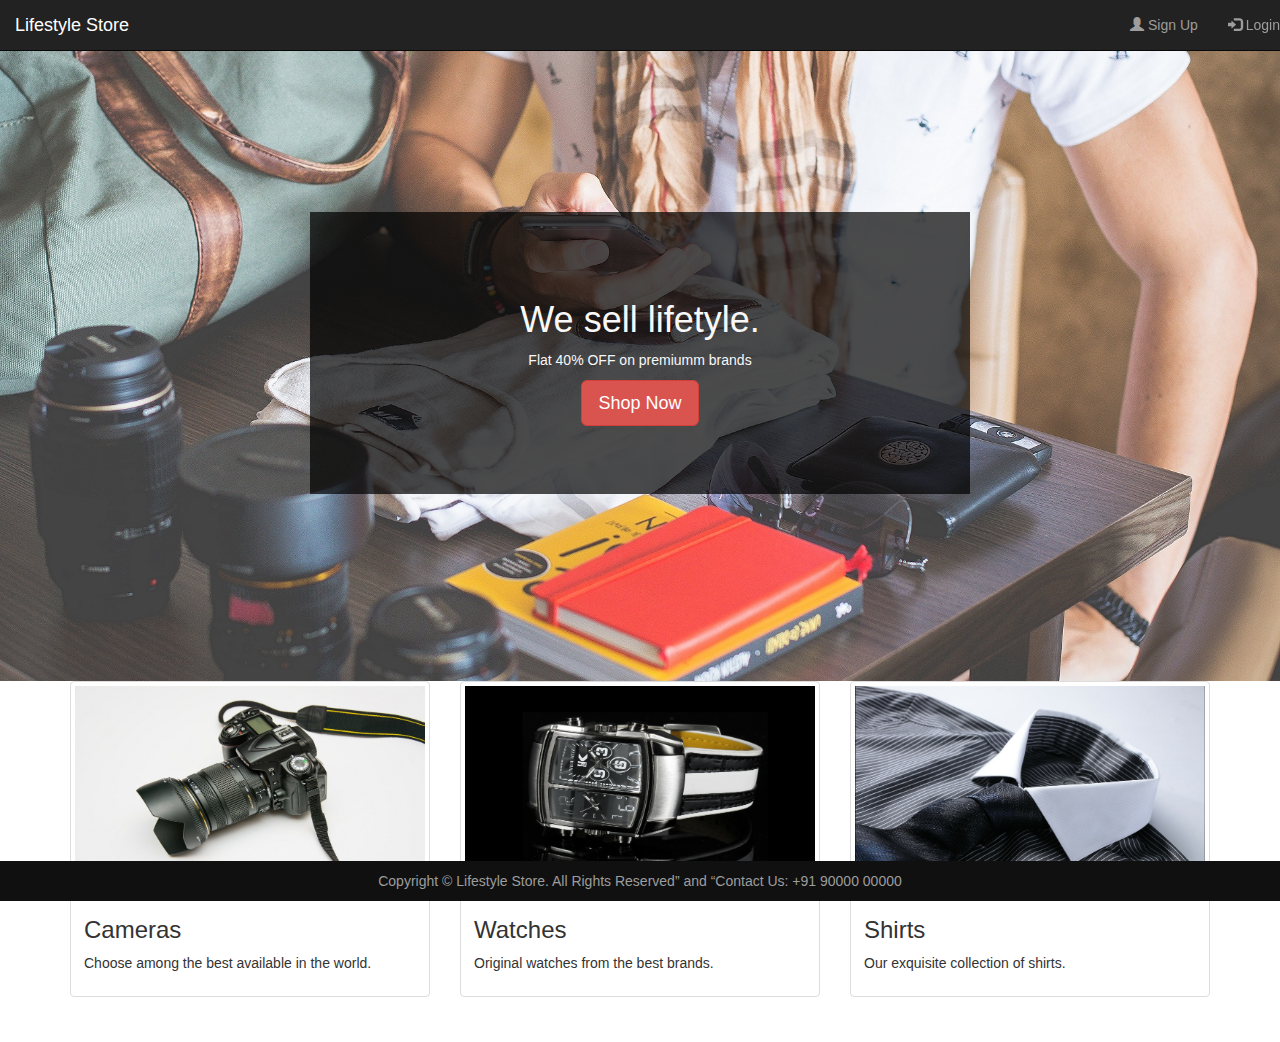
<file: index.html>
<!DOCTYPE html>
<html lang="en">
<head>
    <meta charset="UTF-8">
    <meta http-equiv="X-UA-Compatible" content="IE=edge">
    <meta name="viewport" content="width=device-width, initial-scale=1.0">
    <!-- Latest compiled and minified CSS -->
    <link rel="stylesheet" href="./Bootstrap/css/bootstrap.min.css" type=" text/css">     <!-- jQuery library -->
    <script src="./Bootstrap/js/jquery.min.js"></script>
    <!-- Latest compiled and minified JavaScript -->
    <script src="./Bootstrap/js/bootstrap.min.js"></script>
    
    <title>INDEX PAGE</title>
    <link rel="stylesheet" type="text/css"  href="./css/index.css"/>
</head>
<body>
    <div class="navbar navbar-inverse navbar-fixed-top">
        <div class="navbar-header">
            <button type="button" class="navbar-toggle" data-toggle="collapse" data-target="#myNavbar">
                <span class="icon-bar"></span>
                <span class="icon-bar"></span>
                <span class="icon-bar"></span>
             </button>
            <a class="navbar-brand" href="index.html">Lifestyle Store</a>     
        </div>
        <div class="collapse navbar-collapse" id="myNavbar">
            <ul class="nav navbar-nav navbar-right">
                <li><a href="./html/signup.html"><span class="glyphicon glyphicon-user"></span> Sign Up</a></li>
                <li><a href="./html/login.html"><span class="glyphicon glyphicon-log-in"></span> Login</a></li>
            </ul>
        </div>
    </div>
    <div id="banner_image">
        <div class="container">
            <center>
                <div id="banner_content">
                    <h1>We sell lifetyle.</h1>
                    <p>Flat 40% OFF on premiumm brands</p>
                    <a href="./html/products.html" class="btn btn-danger btn-lg">Shop Now</a>
                </div>
            </center>
        </div>
    </div>
    <div class="container">
        <div class="row">
            <div class="col-sm-4">
                <a href="./html/products.html#cameras" >
                   <div class="thumbnail">
                        <img src="./img/1.jpg" alt="">
                        <div class="caption">
                            <h3>Cameras</h3>
                            <p>Choose among the best available in the world.</p>
                        </div>
                    </div>
                </a>
            </div>

            <div class="col-sm-4">
                <a href="./html/products.html#watches" ><div class="thumbnail">
                        <img src="./img/7.jpg" alt="">
                        <div class="caption">
                            <h3>Watches</h3>
                            <p>Original watches from the best brands.</p>
                        </div>
                    </div>
                </a>
            </div>

            <div class="col-sm-4">
                <a href="./html/products.html#shirts"><div  class="thumbnail" >
                        <img src="./img/8.jpg" alt="">
                        <div class="caption">
                            <h3>Shirts</h3>
                            <p>Our exquisite collection of shirts.</p>
                        </div>
                    </div>
                </a>
            </div>
        </div>
    </div>
    <footer>
        <div class=>
            <center>
                Copyright © Lifestyle Store. All Rights Reserved” and “Contact Us: +91 90000 00000
            </center>
        </div>
    </footer>    
</body>
</html>
</file>
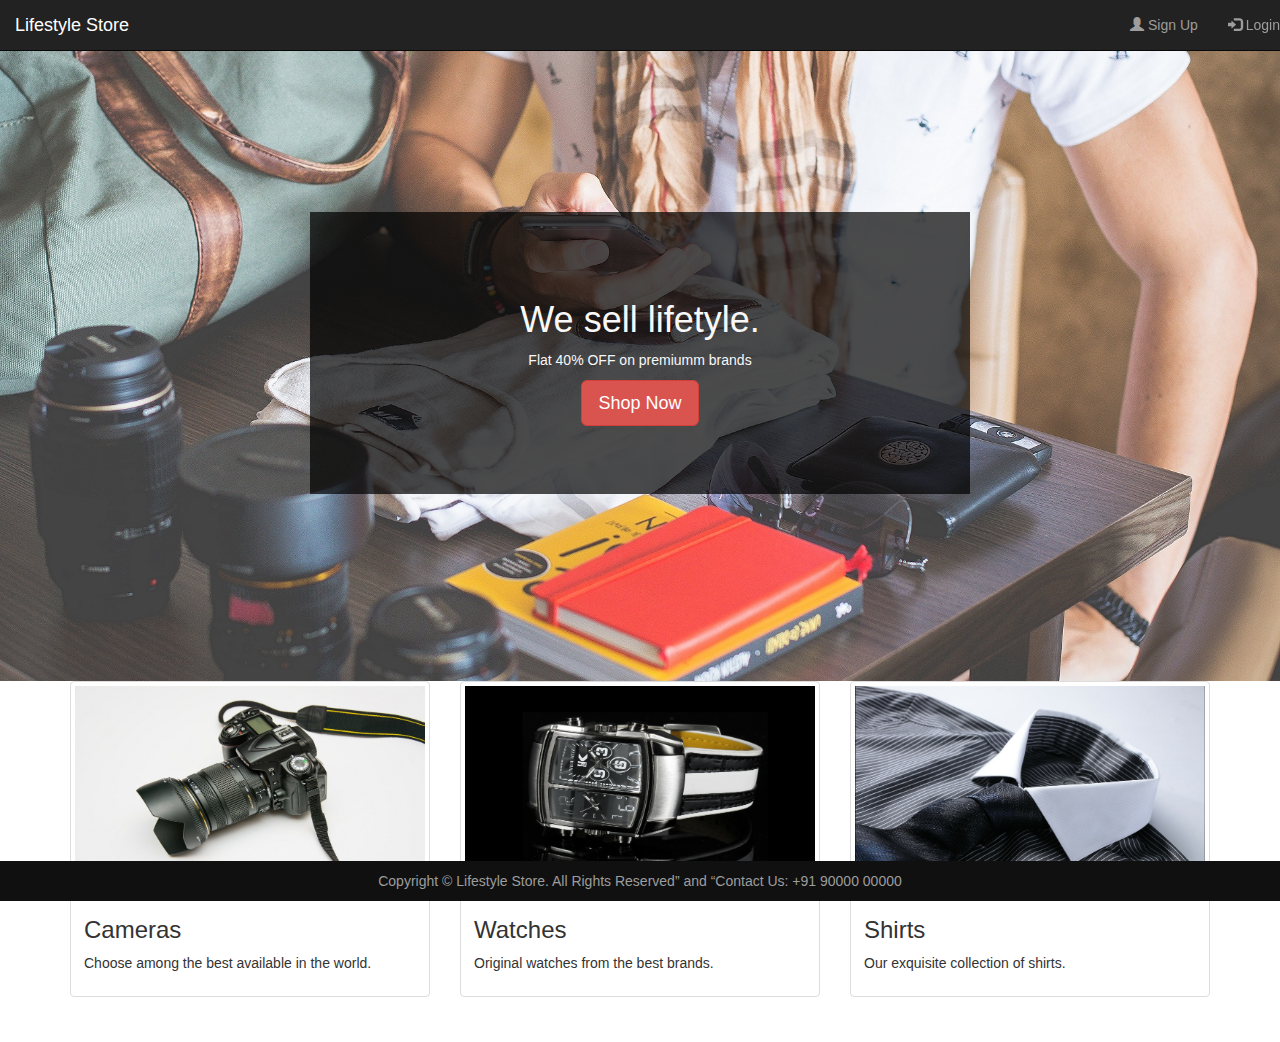
<file: html/index.html>
<!DOCTYPE html>
<html lang="en">
<head>
    <meta charset="UTF-8">
    <meta http-equiv="X-UA-Compatible" content="IE=edge">
    <meta name="viewport" content="width=device-width, initial-scale=1.0">
    <!-- Latest compiled and minified CSS -->
    <link rel="stylesheet" href="../Bootstrap/css/bootstrap.min.css" type=" text/css">     <!-- jQuery library -->
    <script src="../Bootstrap/js/jquery.min.js"></script>
    <!-- Latest compiled and minified JavaScript -->
    <script src="../Bootstrap/js/bootstrap.min.js"></script>
    
    <title>INDEX PAGE</title>
    <link rel="stylesheet" type="text/css"  href="../css/index.css"/>
</head>
<body>
    <div class="navbar navbar-inverse navbar-fixed-top">
        <div class="navbar-header">
            <button type="button" class="navbar-toggle" data-toggle="collapse" data-target="#myNavbar">
                <span class="icon-bar"></span>
                <span class="icon-bar"></span>
                <span class="icon-bar"></span>
             </button>
            <a class="navbar-brand" href="index.html">Lifestyle Store</a>     
        </div>
        <div class="collapse navbar-collapse" id="myNavbar">
            <ul class="nav navbar-nav navbar-right">
                <li><a href="signup.html"><span class="glyphicon glyphicon-user"></span> Sign Up</a></li>
                <li><a href="login.html"><span class="glyphicon glyphicon-log-in"></span> Login</a></li>
            </ul>
        </div>
    </div>
    <div id="banner_image">
        <div class="container">
            <center>
                <div id="banner_content">
                    <h1>We sell lifetyle.</h1>
                    <p>Flat 40% OFF on premiumm brands</p>
                    <a href="products.html" class="btn btn-danger btn-lg">Shop Now</a>
                </div>
            </center>
        </div>
    </div>
    <div class="container">
        <div class="row">
            <div class="col-sm-4">
                <a href="products.html#cameras" >
                   <div class="thumbnail">
                        <img src="../img/1.jpg" alt="">
                        <div class="caption">
                            <h3>Cameras</h3>
                            <p>Choose among the best available in the world.</p>
                        </div>
                    </div>
                </a>
            </div>

            <div class="col-sm-4">
                <a href="products.html#watches" ><div class="thumbnail">
                        <img src="../img/7.jpg" alt="">
                        <div class="caption">
                            <h3>Watches</h3>
                            <p>Original watches from the best brands.</p>
                        </div>
                    </div>
                </a>
            </div>

            <div class="col-sm-4">
                <a href="products.html#shirts"><div  class="thumbnail" >
                        <img src="../img/8.jpg" alt="">
                        <div class="caption">
                            <h3>Shirts</h3>
                            <p>Our exquisite collection of shirts.</p>
                        </div>
                    </div>
                </a>
            </div>
        </div>
    </div>
    <footer>
        <div class=>
            <center>
                Copyright © Lifestyle Store. All Rights Reserved” and “Contact Us: +91 90000 00000
            </center>
        </div>
    </footer>    
</body>
</html>
</file>
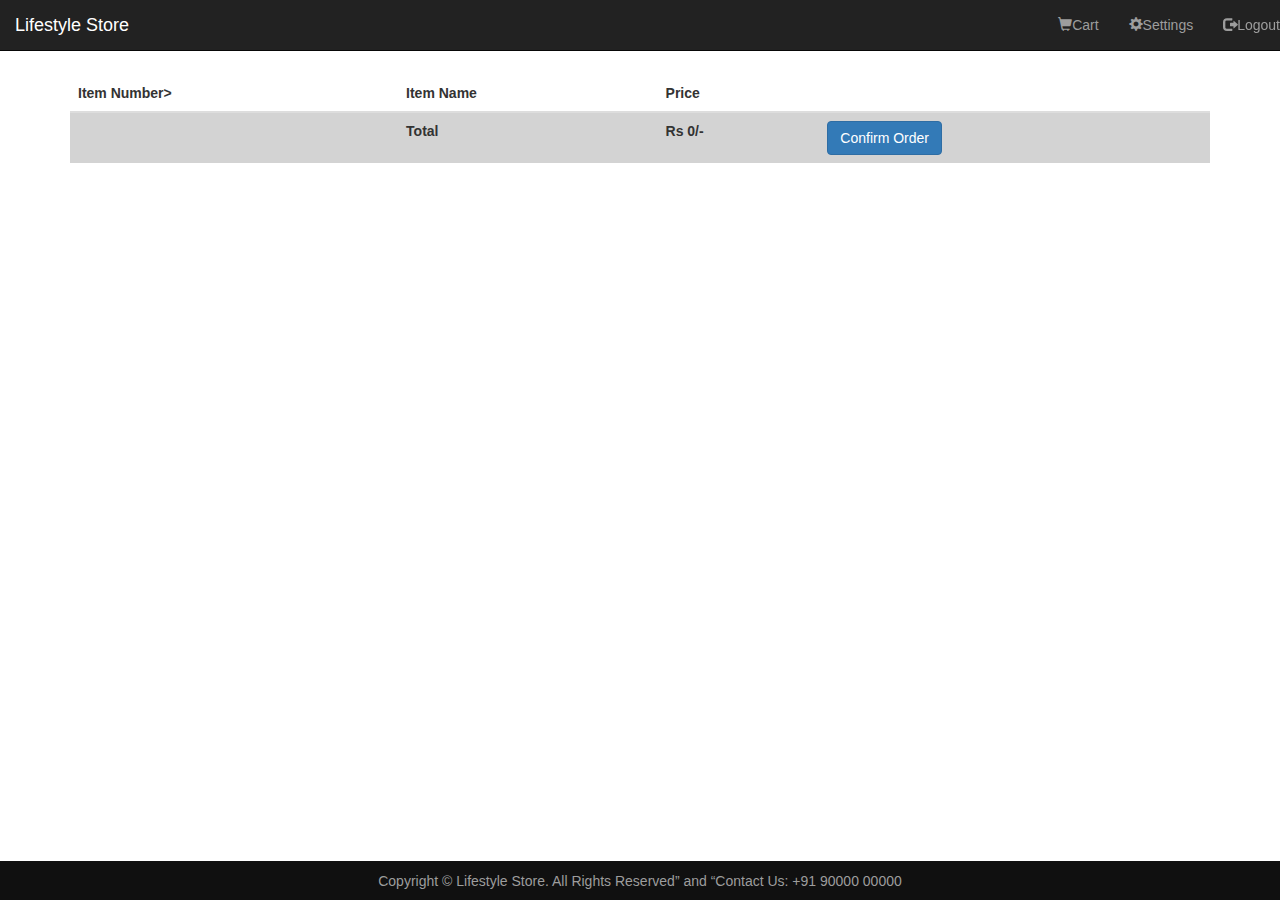
<file: html/cart.html>
<!DOCTYPE html>
<html lang="en">
<head>
    <meta charset="UTF-8">
    <meta http-equiv="X-UA-Compatible" content="IE=edge">
    <meta name="viewport" content="width=device-width, initial-scale=1.0">
    <!-- Latest compiled and minified CSS -->
    <link rel="stylesheet" href="../Bootstrap/css/bootstrap.min.css" type=" text/css">     <!-- jQuery library -->
    <script src="../Bootstrap/js/jquery.min.js"></script>
    <!-- Latest compiled and minified JavaScript -->
    <script src="../Bootstrap/js/bootstrap.min.js"></script>
    
    <title>CART PAGE</title>
    <link rel="stylesheet" type="text/css"  href="../css/index.css"/>
</head>
<body>
    <header>
        <div class="navbar navbar-inverse navbar-fixed-top">
            <div class="navbar-header">
                <button type="button" class="navbar-toggle" data-toggle="collapse" data-target="#myNavbar">
                    <span class="icon-bar"></span>
                    <span class="icon-bar"></span>
                    <span class="icon-bar"></span>
                 </button>
                <a class="navbar-brand" href="../index.html">Lifestyle Store</a>     
            </div>
            <div class="collapse navbar-collapse" id="myNavbar">
                <ul class="nav navbar-nav navbar-right">
                    <li><a href="cart.html"><span class="glyphicon glyphicon-shopping-cart"></span>Cart</a></li>
                    <li><a href="settings.html"><span class="glyphicon glyphicon-cog"></span>Settings</a></li>
                    <li><a href="../index.html"><span class="glyphicon glyphicon-log-out"></span>Logout</a></li>
                </ul>
            </div>
        </div>
    </header>
    <div class="container" style="padding-top:75px">
        <div class="table-responsive">
            <table class="table table-striped">
                <thead>
                    <tr><th>Item Number></th><th>Item Name</th><th>Price</th><th></th></tr>
                </thead>
                <tbody>
                    <tr></tr>
                </tbody>
                <tfoot style="background-color: lightgray;">
                    <tr><th></th><th>Total</th><th>Rs 0/-</th><th><a class="btn btn-primary" href="success.html">Confirm Order</a></th></tr>
                </tfoot>
            </table>
        </div>
    </div>
    <footer>
        <div class=>
            <center>
                Copyright © Lifestyle Store. All Rights Reserved” and “Contact Us: +91 90000 00000
            </center>
        </div>
    </footer> 
</body>
</html>
</file>
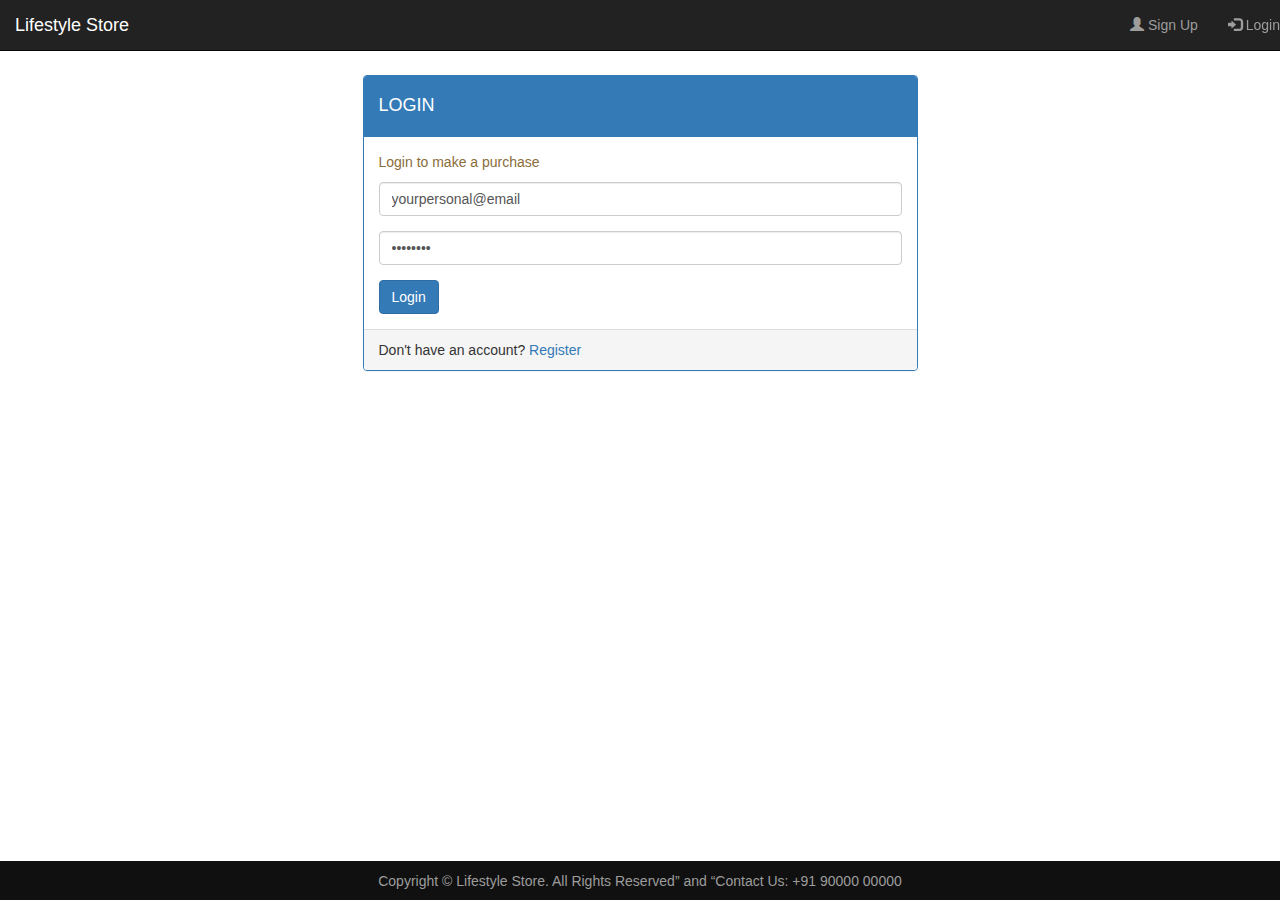
<file: html/login.html>
<!DOCTYPE html>
<html lang="en">
<head>
    <meta charset="UTF-8">
    <meta http-equiv="X-UA-Compatible" content="IE=edge">
    <meta name="viewport" content="width=device-width, initial-scale=1.0">
    <!-- Latest compiled and minified CSS -->
    <link rel="stylesheet" href="../Bootstrap/css/bootstrap.min.css" type=" text/css">     <!-- jQuery library -->
    <script src="../Bootstrap/js/jquery.min.js"></script>
    <!-- Latest compiled and minified JavaScript -->
    <script src="../Bootstrap/js/bootstrap.min.js"></script>
 
    <title>LOGIN PAGE</title>

    <link rel="stylesheet"  type="text/css" href="../css/index.css">
</head>
<body>
    <div class="navbar navbar-inverse navbar-fixed-top">
        <div class="navbar-header">
            <button type="button" class="navbar-toggle" data-toggle="collapse" data-target="#myNavbar">
                <span class="icon-bar"></span>
                <span class="icon-bar"></span>
                <span class="icon-bar"></span>
             </button>
            <a class="navbar-brand" href="../index.html">Lifestyle Store</a>     
        </div>
        <div class="collapse navbar-collapse" id="myNavbar">
            <ul class="nav navbar-nav navbar-right">
                <li><a href="signup.html"><span class="glyphicon glyphicon-user"></span> Sign Up</a></li>
                <li><a href="login.html"><span class="glyphicon glyphicon-log-in"></span> Login</a></li>
            </ul>
        </div>
    </div>
    <div class="container" style="padding-top:75px">
        <div class="row row_style">
            <div class="col-xs-6 col-xs-offset-3">
                <div class="panel panel-primary">
                  <div class="panel-heading">
                      <h4>LOGIN</h4>
                  </div>
                    <div class="panel-body">
                        <p class="text-warning">Login to make a purchase</p>
                        <form>
                            <div class="form-group">
                                <input type="email" class="form-control" value="yourpersonal@email" name="user" placeholder="Email">
                            </div>
                            <div class="form-group">
                                <input type="password" class="form-control" value="password" name="Pass" placeholder="Password">
                            </div>
                            <a href="products.html"  class="btn btn-primary" type="submit">Login</a>
                        </form>
                    </div>
                    <div class="panel-footer">
                      Don't have an account? <a href="signup.html" >Register</a>
                    </div>
                </div>
            </div>
        </div>
    </div>
    <footer class="">
        <div class=>
            <center>
                Copyright © Lifestyle Store. All Rights Reserved” and “Contact Us: +91 90000 00000
            </center>
        </div>
    </footer> 
</body>
</html>
</file>
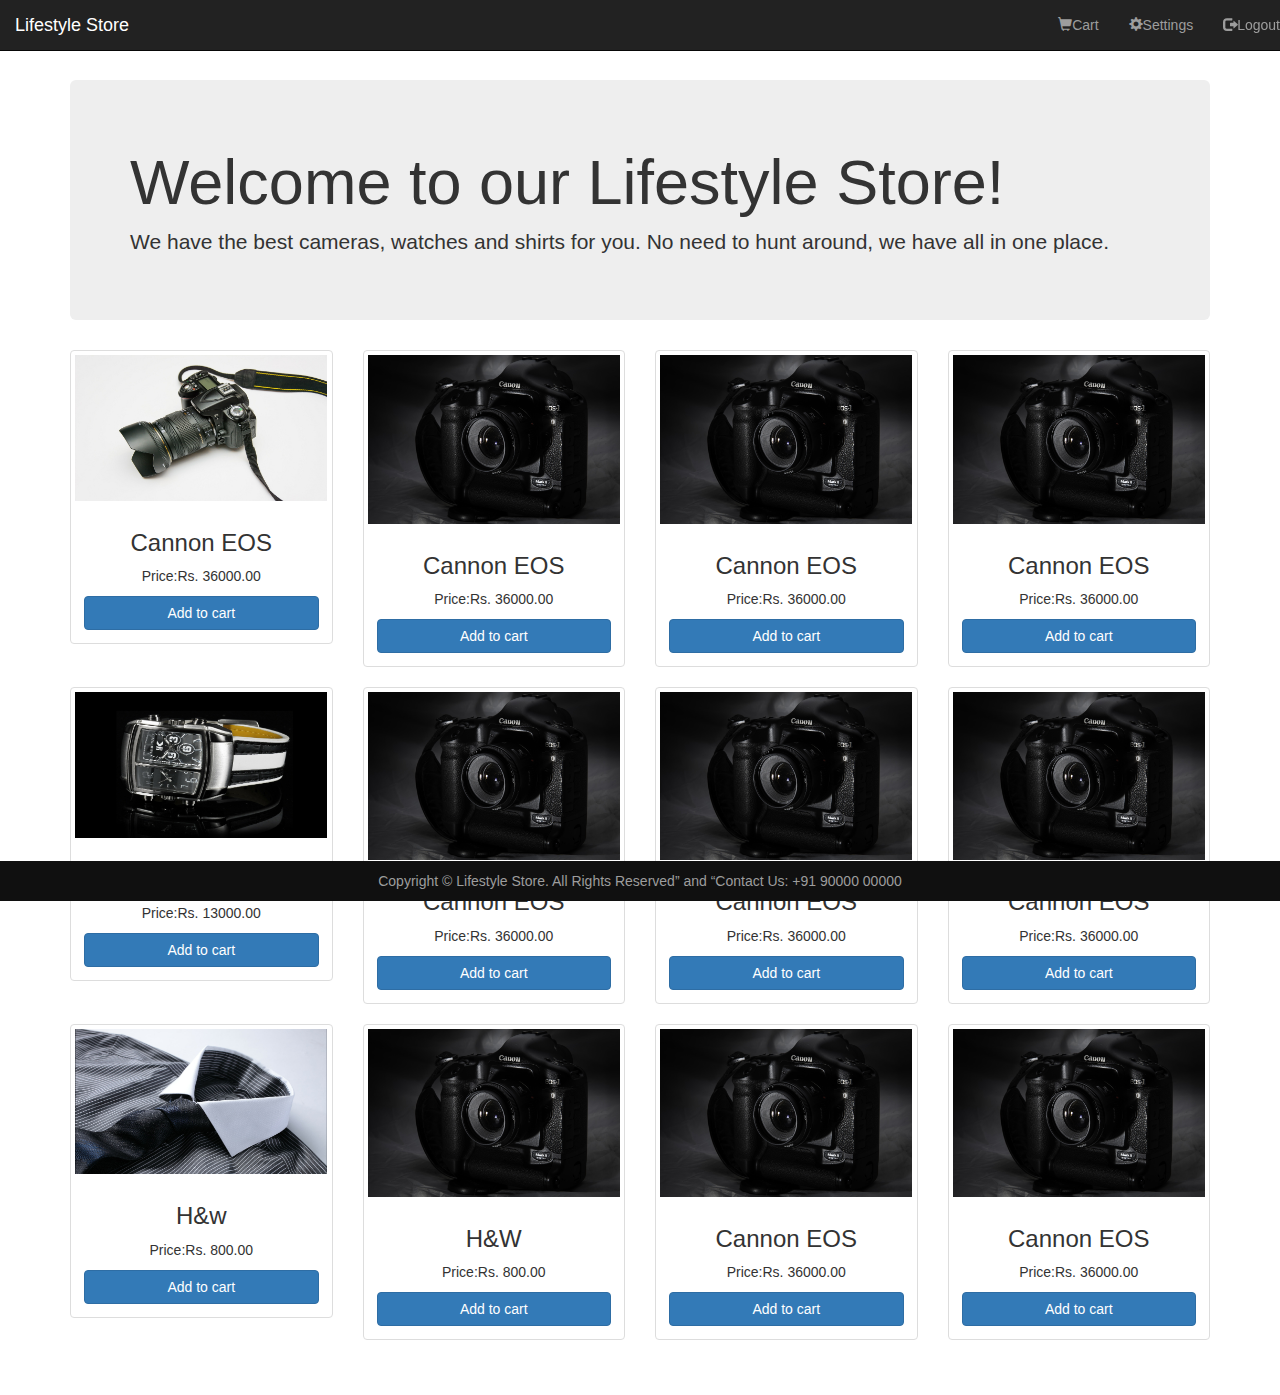
<file: html/products.html>
<!DOCTYPE html>
<html lang="en">
<head>
    <meta charset="UTF-8">
    <meta http-equiv="X-UA-Compatible" content="IE=edge">
    <meta name="viewport" content="width=device-width, initial-scale=1.0">
    <!-- Latest compiled and minified CSS -->
    <link rel="stylesheet" href="../Bootstrap/css/bootstrap.min.css" type=" text/css">     <!-- jQuery library -->
    <script src="../Bootstrap/js/jquery.min.js"></script>
    <!-- Latest compiled and minified JavaScript -->
    <script src="../Bootstrap/js/bootstrap.min.js"></script>
    
    <title>PRODUCTS PAGE</title>
    <link rel="stylesheet" type="text/css"  href="../css/index.css"/>
</head>
<body>
    <header>
    <div class="navbar navbar-inverse navbar-fixed-top">
        <div class="navbar-header">
            <button type="button" class="navbar-toggle" data-toggle="collapse" data-target="#myNavbar">
                <span class="icon-bar"></span>
                <span class="icon-bar"></span>
                <span class="icon-bar"></span>
             </button>
            <a class="navbar-brand" href="../index.html">Lifestyle Store</a>     
        </div>
        <div class="collapse navbar-collapse" id="myNavbar">
            <ul class="nav navbar-nav navbar-right">
                <li><a href="cart.html"><span class="glyphicon glyphicon-shopping-cart"></span>Cart</a></li>
                <li><a href="settings.html"><span class="glyphicon glyphicon-cog"></span>Settings</a></li>
                <li><a href="../index.html"><span class="glyphicon glyphicon-log-out"></span>Logout</a></li>
            </ul>
        </div>
    </div>
    </header>
    <div class="container" style="padding:80px 15px 10px">
        <div class="jumbotron">
            <h1>Welcome to our Lifestyle Store!</h1>
            <p>We have the best cameras, watches and shirts for you. No need to hunt around, we
                have all in one place.</p>
        </div>
        <div class="row row-style text-center" id="cameras">
            <div class="col-md-3 col-sm-6">
                <a href="products.html#camera1" >
                    <div class="thumbnail">
                        <img src="../img/1.jpg" alt="camera 1">
                        <div class="caption">
                            <h3>Cannon EOS</h3>
                            <p>Price:Rs. 36000.00</p>
                            <button class="btn btn-primary btn-block">Add to cart</button>
                        </div>
                    </div>
                </a>               
            </div>
            <div class="col-md-3 col-sm-6">
                <a href="products.html#camera1" >
                    <div class="thumbnail">
                        <img src="../img/5.jpg" alt="camera 1">
                        <div class="caption">
                            <h3>Cannon EOS</h3>
                            <p>Price:Rs. 36000.00</p>
                            <button class="btn btn-primary btn-block">Add to cart</button>
                        </div>
                    </div>
                </a>               
            </div>
            <div class="col-md-3 col-sm-6">
                <a href="products.html#camera1" >
                    <div class="thumbnail">
                        <img src="../img/5.jpg" alt="camera 1">
                        <div class="caption">
                            <h3>Cannon EOS</h3>
                            <p>Price:Rs. 36000.00</p>
                            <button class="btn btn-primary btn-block">Add to cart</button>
                        </div>
                    </div>
                </a>               
            </div>   
            <div class="col-md-3 col-sm-6">
                <a href="products.html#camera1" >
                    <div class="thumbnail">
                        <img src="../img/5.jpg" alt="camera 1">
                        <div class="caption">
                            <h3>Cannon EOS</h3>
                            <p>Price:Rs. 36000.00</p>
                            <button class="btn btn-primary btn-block">Add to cart</button>
                        </div>
                    </div>
                </a>               
            </div>      
        </div>
        <div class="row row-style text-center" id="watches">
            <div class="col-md-3 col-sm-6">
                <a href="products.html#watch1" >
                    <div class="thumbnail">
                        <img src="../img/7.jpg" alt="watch 1">
                        <div class="caption">
                            <h3>Titan Model #301</h3>
                            <p>Price:Rs. 13000.00</p>
                            <button class="btn btn-primary btn-block">Add to cart</button>
                        </div>
                    </div>
                </a>               
            </div>
            <div class="col-md-3 col-sm-6">
                <a href="products.html#camera1" >
                    <div class="thumbnail">
                        <img src="../img/5.jpg" alt="camera 1">
                        <div class="caption">
                            <h3>Cannon EOS</h3>
                            <p>Price:Rs. 36000.00</p>
                            <button class="btn btn-primary btn-block">Add to cart</button>
                        </div>
                    </div>
                </a>               
            </div>
            <div class="col-md-3 col-sm-6">
                <a href="products.html#camera1" >
                    <div class="thumbnail">
                        <img src="../img/5.jpg" alt="camera 1">
                        <div class="caption">
                            <h3>Cannon EOS</h3>
                            <p>Price:Rs. 36000.00</p>
                            <button class="btn btn-primary btn-block">Add to cart</button>
                        </div>
                    </div>
                </a>               
            </div>   
            <div class="col-md-3 col-sm-6">
                <a href="products.html#camera1" >
                    <div class="thumbnail">
                        <img src="../img/5.jpg" alt="camera 1">
                        <div class="caption">
                            <h3>Cannon EOS</h3>
                            <p>Price:Rs. 36000.00</p>
                            <button class="btn btn-primary btn-block">Add to cart</button>
                        </div>
                    </div>
                </a>               
            </div>      
        </div>
        <div class="row row-style text-center" id="shirts">
            <div class="col-md-3 col-sm-6">
                <a href="products.html#shirt1" >
                    <div class="thumbnail">
                        <img src="../img/8.jpg" alt="shirt 1">
                        <div class="caption">
                            <h3>H&w</h3>
                            <p>Price:Rs. 800.00</p>
                            <button class="btn btn-primary btn-block">Add to cart</button>
                        </div>
                    </div>
                </a>               
            </div>
            <div class="col-md-3 col-sm-6">
                <a href="products.html#shirt2" >
                    <div class="thumbnail">
                        <img src="../img/5.jpg" alt="shirt 2">
                        <div class="caption">
                            <h3>H&W</h3>
                            <p>Price:Rs. 800.00</p>
                            <button class="btn btn-primary btn-block">Add to cart</button>
                        </div>
                    </div>
                </a>               
            </div>
            <div class="col-md-3 col-sm-6">
                <a href="products.html#camera1" >
                    <div class="thumbnail">
                        <img src="../img/5.jpg" alt="camera 1">
                        <div class="caption">
                            <h3>Cannon EOS</h3>
                            <p>Price:Rs. 36000.00</p>
                            <button class="btn btn-primary btn-block">Add to cart</button>
                        </div>
                    </div>
                </a>               
            </div>   
            <div class="col-md-3 col-sm-6">
                <a href="products.html#camera1" >
                    <div class="thumbnail">
                        <img src="../img/5.jpg" alt="camera 1">
                        <div class="caption">
                            <h3>Cannon EOS</h3>
                            <p>Price:Rs. 36000.00</p>
                            <button class="btn btn-primary btn-block">Add to cart</button>
                        </div>
                    </div>
                </a>               
            </div>      
        </div>
    </div>
    <footer>
        <div class=>
            <center>
                Copyright © Lifestyle Store. All Rights Reserved” and “Contact Us: +91 90000 00000
            </center>
        </div>
    </footer> 
</body>
</html>
</file>
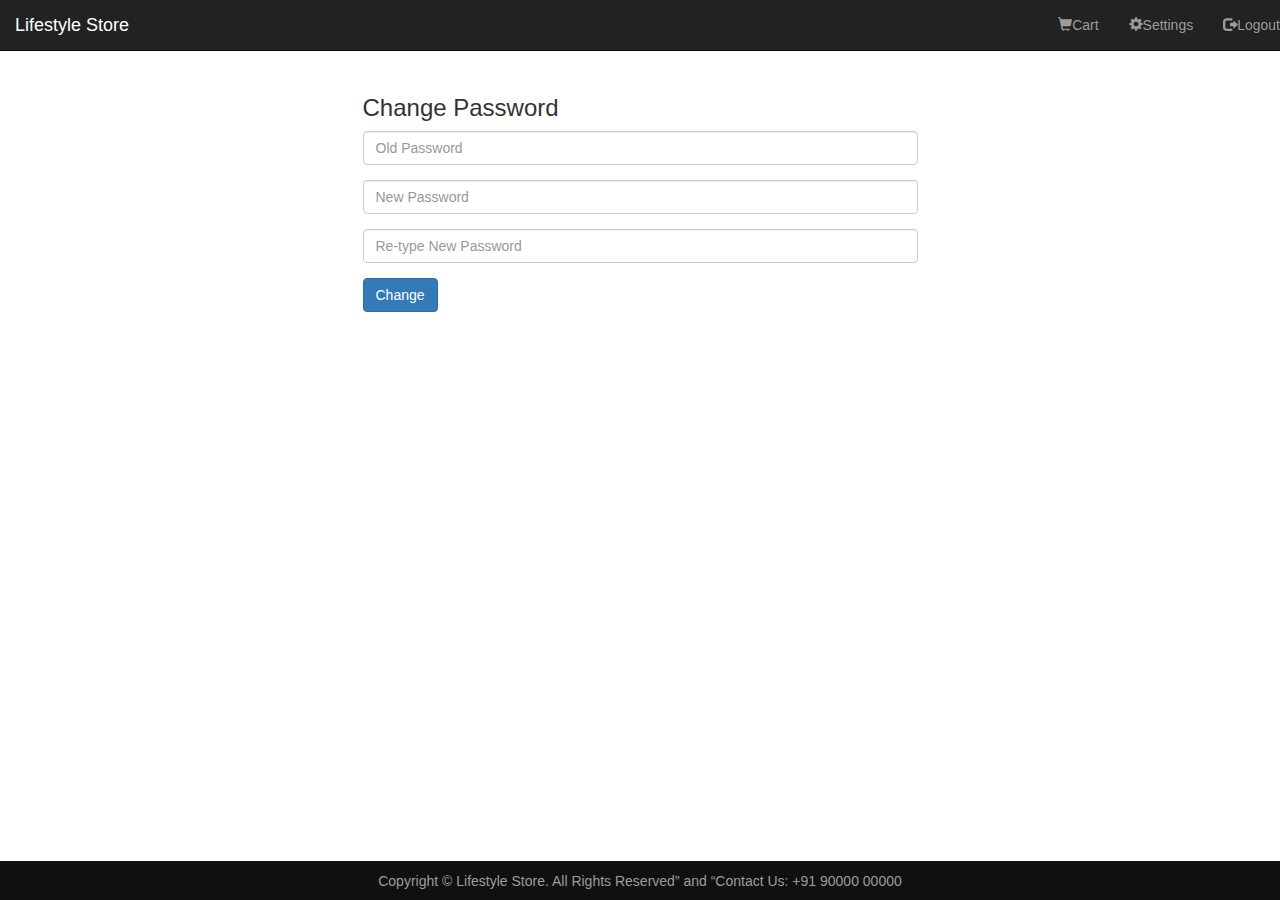
<file: html/settings.html>
<!DOCTYPE html>
<html lang="en">
<head>
    <meta charset="UTF-8">
    <meta http-equiv="X-UA-Compatible" content="IE=edge">
    <meta name="viewport" content="width=device-width, initial-scale=1.0">
    <!-- Latest compiled and minified CSS -->
    <link rel="stylesheet" href="../Bootstrap/css/bootstrap.min.css" type=" text/css">     <!-- jQuery library -->
    <script src="../Bootstrap/js/jquery.min.js"></script>
    <!-- Latest compiled and minified JavaScript -->
    <script src="../Bootstrap/js/bootstrap.min.js"></script>
    
    <title>SETTINGS PAGE</title>

    <link rel="stylesheet" type="text/css"  href="../css/index.css"/>
</head>
<body>
    <header>
        <div class="navbar navbar-inverse navbar-fixed-top">
            <div class="navbar-header">
                <button type="button" class="navbar-toggle" data-toggle="collapse" data-target="#myNavbar">
                    <span class="icon-bar"></span>
                    <span class="icon-bar"></span>
                    <span class="icon-bar"></span>
                 </button>
                <a class="navbar-brand" href="../index.html">Lifestyle Store</a>     
            </div>
            <div class="collapse navbar-collapse" id="myNavbar">
                <ul class="nav navbar-nav navbar-right">
                    <li><a href="cart.html"><span class="glyphicon glyphicon-shopping-cart"></span>Cart</a></li>
                    <li><a href="settings.html"><span class="glyphicon glyphicon-cog"></span>Settings</a></li>
                    <li><a href="../index.html"><span class="glyphicon glyphicon-log-out"></span>Logout</a></li>
                </ul>
            </div>
        </div>
    </header>
    <div class="container" style="padding-top:75px">
        <div class="row row_style ">
            <form class="col-xs-6 col-xs-offset-3">
                <h3>Change Password</h3>
                <div class="form-group">
                    <input  class="form-control" type="password" name="old-password" placeholder="Old Password"> 
                </div>
                <div class="form-group">
                    <input  class="form-control" type="password" name="new-password" placeholder="New Password"> 
                </div>
                <div class="form-group">
                    <input  class="form-control" type="password" name="re-ty-new-password" placeholder="Re-type New Password"> 
                </div>
                <input type="submit" class="btn btn-primary" value="Change">
            </form>
        </div>
        </div>   
    <footer>
        <div class=>
            <center>
                Copyright © Lifestyle Store. All Rights Reserved” and “Contact Us: +91 90000 00000
            </center>
        </div>
    </footer> 
</body>
</html>
</file>
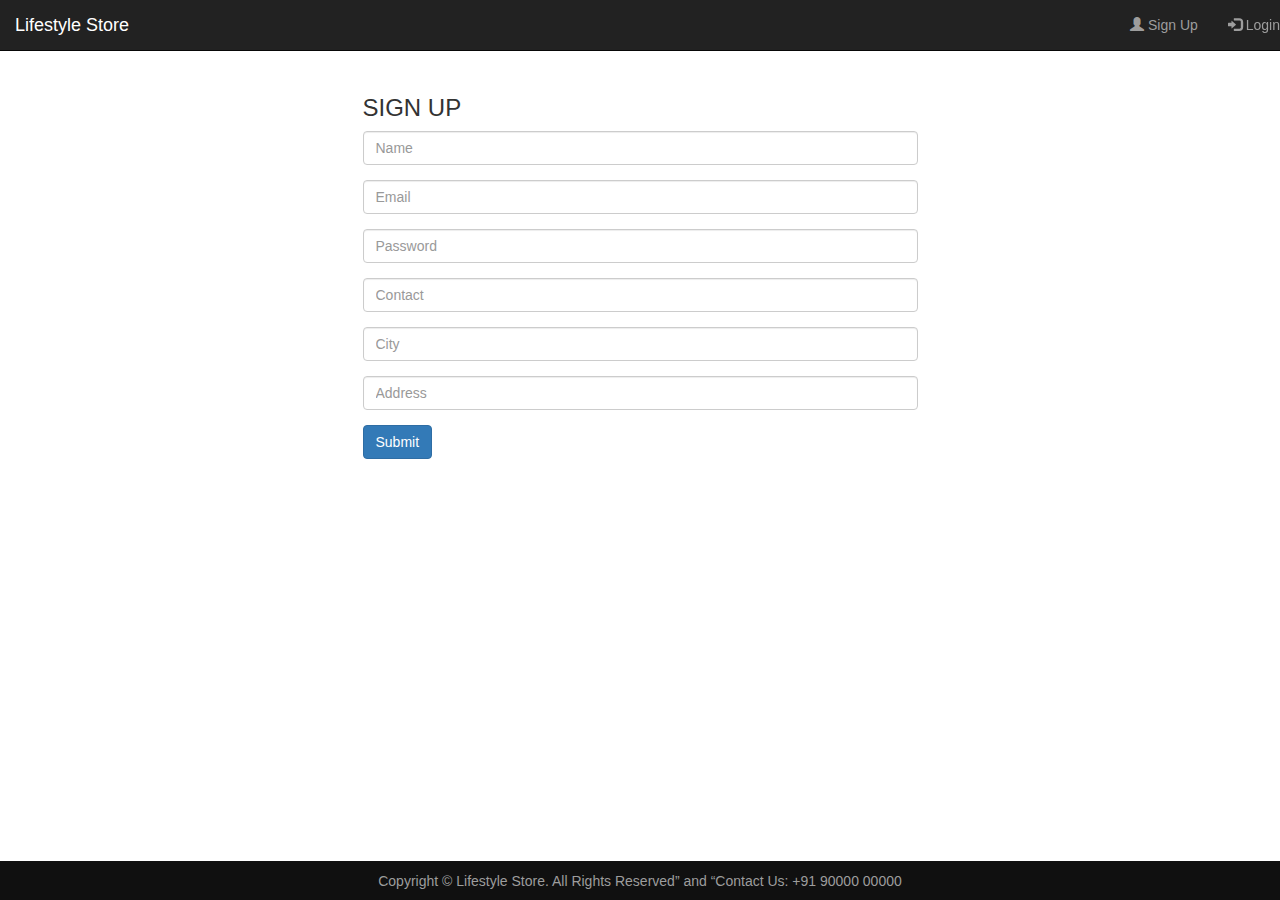
<file: html/signup.html>
<!DOCTYPE html>
<html lang="en">
<head>
    <meta charset="UTF-8">
    <meta http-equiv="X-UA-Compatible" content="IE=edge">
    <meta name="viewport" content="width=device-width, initial-scale=1.0">
    <!-- Latest compiled and minified CSS -->
    <link rel="stylesheet" href="../Bootstrap/css/bootstrap.min.css" type=" text/css">     <!-- jQuery library -->
    <script src="../Bootstrap/js/jquery.min.js"></script>
    <!-- Latest compiled and minified JavaScript -->
    <script src="../Bootstrap/js/bootstrap.min.js"></script>
 
    <title>SIGNUP PAGE</title>

    <link rel="stylesheet"  type="text/css" href="../css/index.css">
</head>
<body>
    <div class="navbar navbar-inverse navbar-fixed-top">
        <div class="navbar-header">
            <button type="button" class="navbar-toggle" data-toggle="collapse" data-target="#myNavbar">
                <span class="icon-bar"></span>
                <span class="icon-bar"></span>
                <span class="icon-bar"></span>
             </button>
            <a class="navbar-brand" href="../index.html">Lifestyle Store</a>     
        </div>
        <div class="collapse navbar-collapse" id="myNavbar">
            <ul class="nav navbar-nav navbar-right">
                <li><a href="signup.html"><span class="glyphicon glyphicon-user"></span> Sign Up</a></li>
                <li><a href="login.html"><span class="glyphicon glyphicon-log-in"></span> Login</a></li>
            </ul>
        </div>
    </div>
    <div class="container" style="padding-top:75px">
    <div class="row row_style ">
        <form class="col-xs-6 col-xs-offset-3">
            <h3>SIGN UP</h3>
            <div class="form-group">
                <input  class="form-control" type="text" name="name" placeholder="Name"> 
            </div>
            <div class="form-group">
                <input  class="form-control" type="email" name="email" placeholder="Email"> 
            </div>
            <div class="form-group">
                <input  class="form-control" type="password" name="password" placeholder="Password"> 
            </div>
            <div class="form-group">
                <input  class="form-control" type="number" name="contact" placeholder="Contact"> 
            </div>
            <div class="form-group">
                <input  class="form-control" type="text" name="city" placeholder="City"> 
            </div>
            <div class="form-group">
                <input  class="form-control" type="text" name="address" placeholder="Address"> 
            </div>
            <a  type="submit" class="btn btn-primary" href="login.html" style="text-decoration:none; color:white; ">Submit</a>
        </form>
    </div>
    </div>
    <footer>
        <div class=>
            <center>
                Copyright © Lifestyle Store. All Rights Reserved” and “Contact Us: +91 90000 00000
            </center>
        </div>
    </footer> 
</body>
</html>
</file>
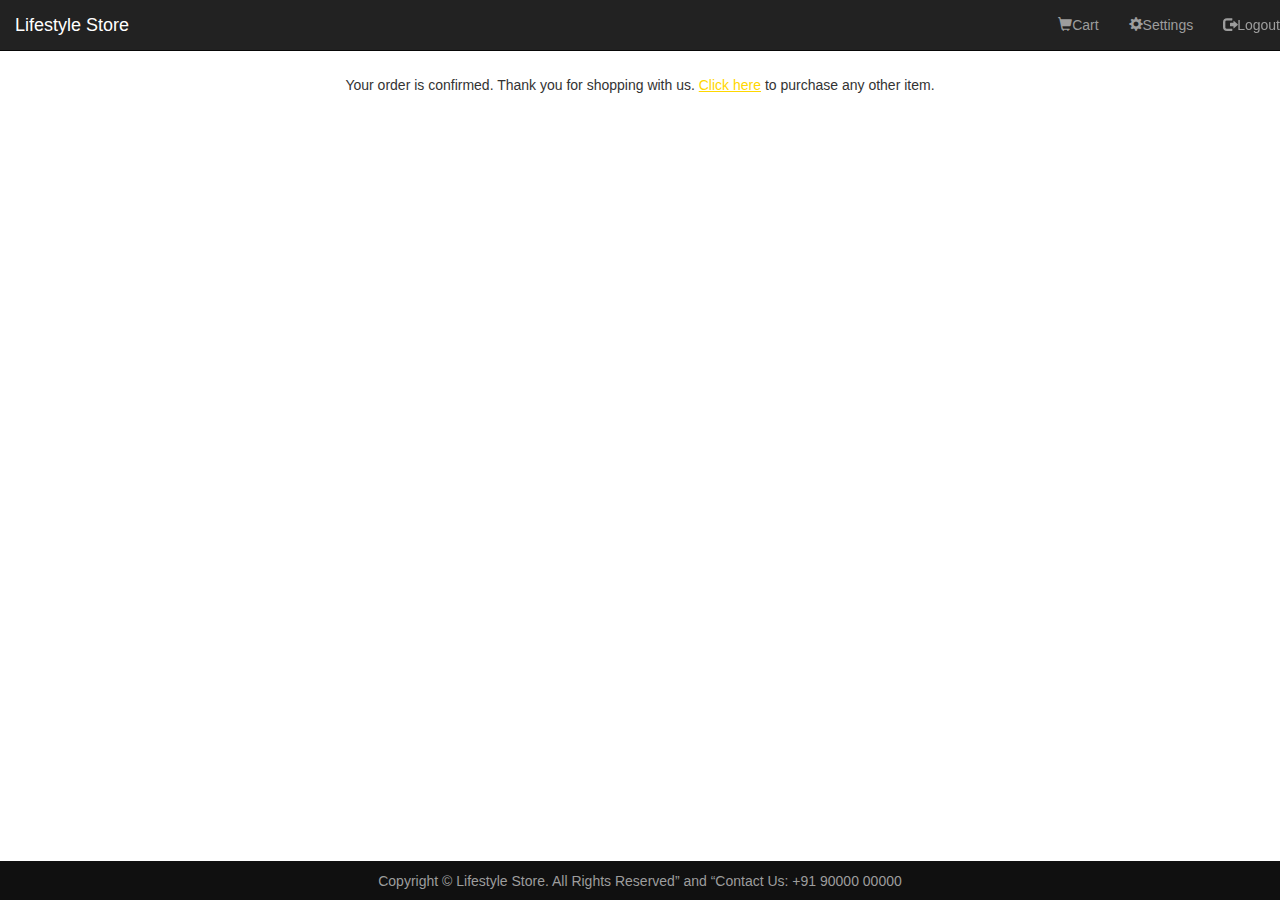
<file: html/success.html>
<!DOCTYPE html>
<html lang="en">
<head>
    <meta charset="UTF-8">
    <meta http-equiv="X-UA-Compatible" content="IE=edge">
    <meta name="viewport" content="width=device-width, initial-scale=1.0">
    <!-- Latest compiled and minified CSS -->
    <link rel="stylesheet" href="../Bootstrap/css/bootstrap.min.css" type=" text/css">     <!-- jQuery library -->
    <script src="../Bootstrap/js/jquery.min.js"></script>
    <!-- Latest compiled and minified JavaScript -->
    <script src="../Bootstrap/js/bootstrap.min.js"></script>
 
    <title>SUCCESS PAGE</title>

    <link rel="stylesheet"  type="text/css" href="../css/index.css">
</head>
<body>
    <header>
        <div class="navbar navbar-inverse navbar-fixed-top">
            <div class="navbar-header">
                <button type="button" class="navbar-toggle" data-toggle="collapse" data-target="#myNavbar">
                    <span class="icon-bar"></span>
                    <span class="icon-bar"></span>
                    <span class="icon-bar"></span>
                 </button>
                <a class="navbar-brand" href="../index.html">Lifestyle Store</a>     
            </div>
            <div class="collapse navbar-collapse" id="myNavbar">
                <ul class="nav navbar-nav navbar-right">
                    <li><a href="cart.html"><span class="glyphicon glyphicon-shopping-cart"></span>Cart</a></li>
                    <li><a href="settings.html"><span class="glyphicon glyphicon-cog"></span>Settings</a></li>
                    <li><a href="../index.html"><span class="glyphicon glyphicon-log-out"></span>Logout</a></li>
                </ul>
            </div>
        </div>
    </header>
    <div class="container " style="padding-top:75px; text-align:center">
        <p>Your order is confirmed. Thank you for shopping
            with us. <a href="products.html" style="color:gold" ><u>Click here</u></a> to purchase any other item.</p>
    </div>
    <footer>
        <div class=>
            <center>
                Copyright © Lifestyle Store. All Rights Reserved” and “Contact Us: +91 90000 00000
            </center>
        </div>
    </footer> 
</body>
</html>
</file>
<file: css/index.css>
body{
    overflow-y:auto;
    margin-bottom: 25px;
}
#banner_image{
    padding-top: 75px;
    padding-bottom: 50px;
    text-align: center;
    color: #f8f8f8;
    background: url(../img/intro-bg_1.jpg) no-repeat center center;
    background-size: cover;
}
#banner_content{
    position: auto;
    padding-top: 6%;
    padding-bottom: 6%;
    margin-top: 12%;
    margin-bottom: 12%;
    background-color: rgba(0, 0, 0, 0.7);
    max-width: 660px;
}
footer{
    padding: 10px 0;
    background-color: #101010;
    color:#9d9d9d;
    bottom:-1px;
    width: 100%;
    position:fixed;
}
</file>
